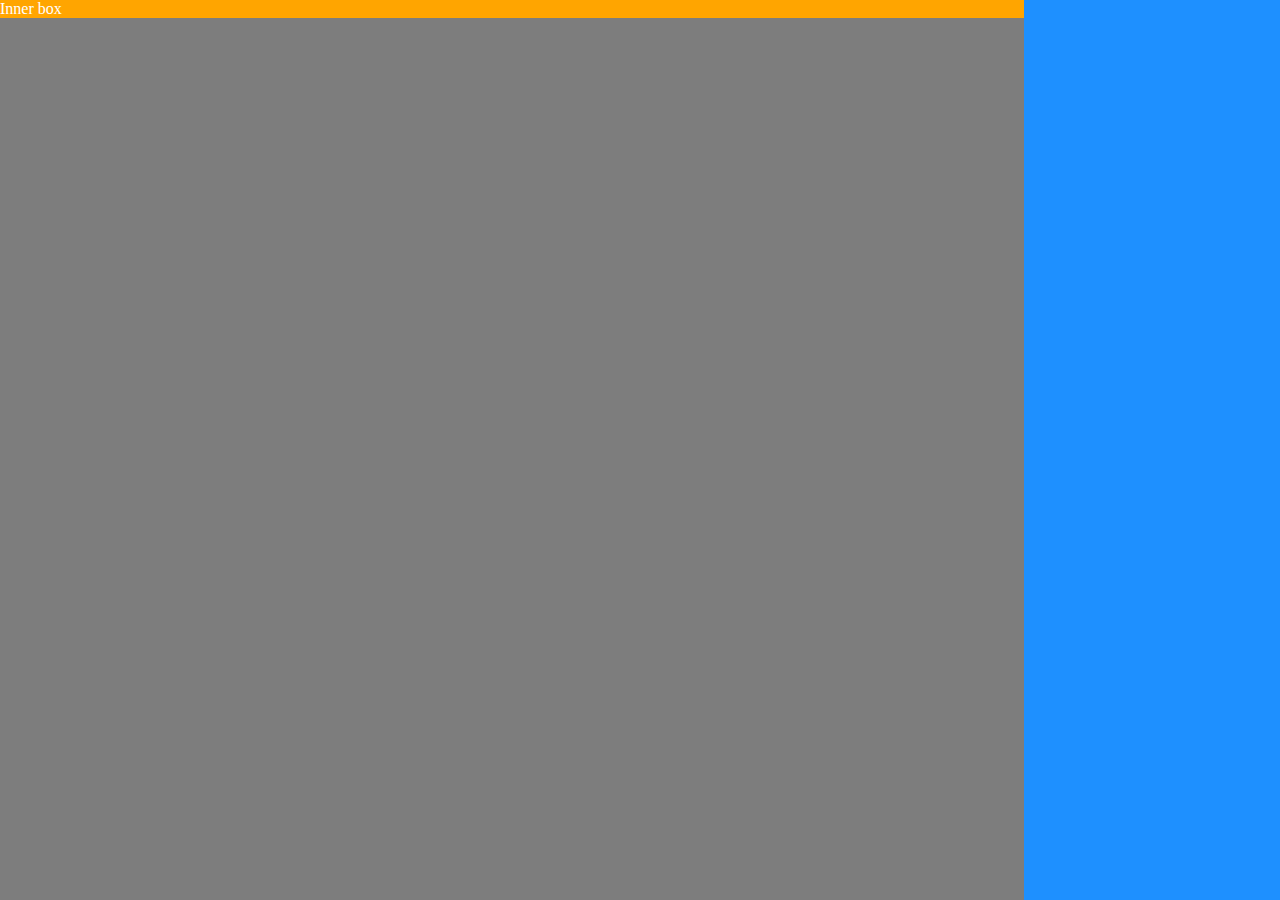
<file: index.html>
<!DOCTYPE html>
<html lang="en">

  <head>
    <meta charset="UTF-8" />
    <meta name="viewport" content="width=device-width, initial-scale=1.0" />
    <link rel="stylesheet" href="style.css" />

    <title>Viewport Units</title>
  </head>

  <body>


    <div class="box">
      <div class="inner">Inner box</div>
    </div>



  </body>

</html>
</file>
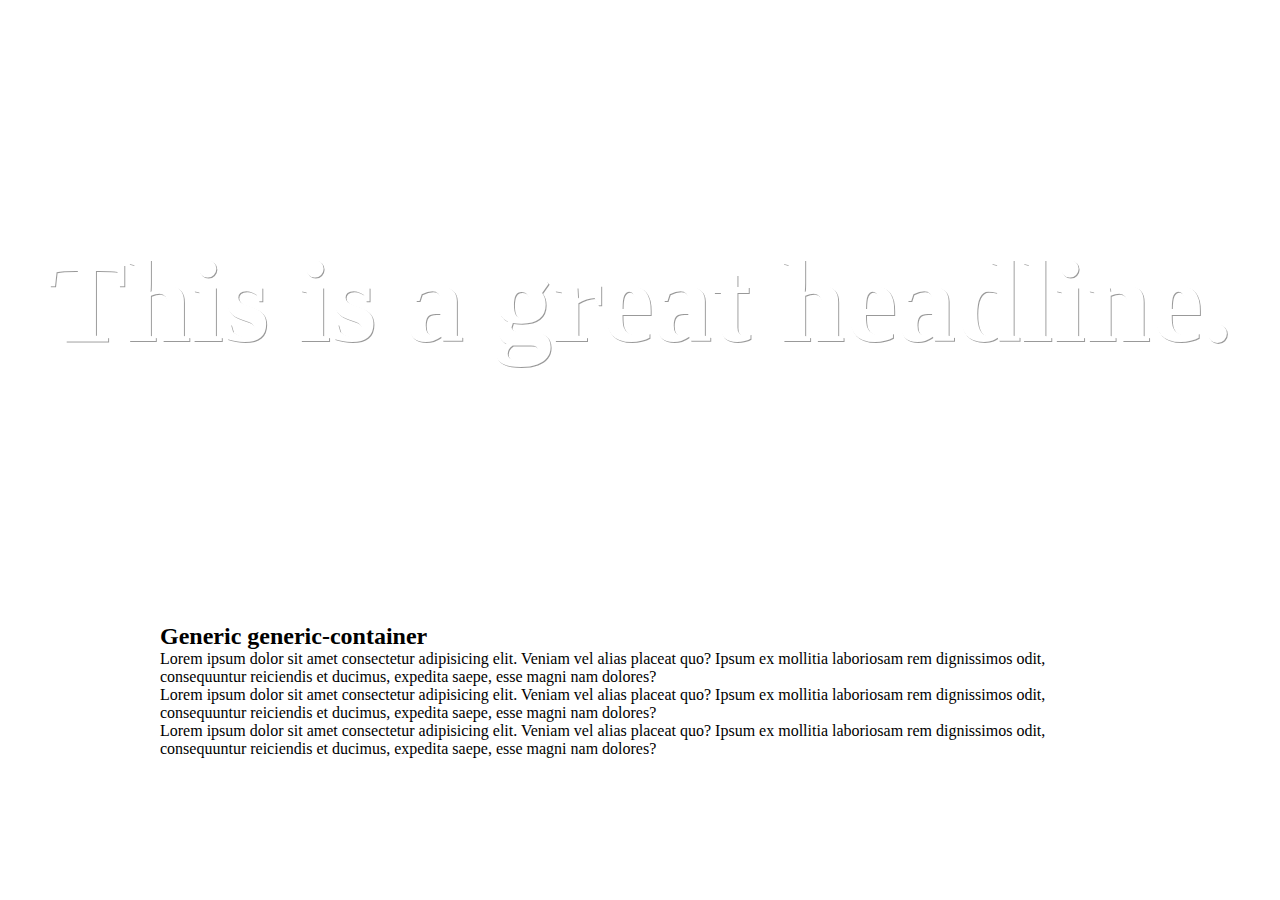
<file: viewport_units_for_typography.html>
<!DOCTYPE html>
<html lang="en">

  <head>
    <meta charset="UTF-8" />
    <meta name="viewport" content="width=device-width, initial-scale=1.0" />
    <link rel="stylesheet" href="main.css" />

    <title>Viewport Units for Responsive Font Sizing</title>
  </head>

  <body>


    <div class="hero-banner">
      <h1>This is a great headline.</h1>
    </div>

    <div class="generic-container">
      <h2>Generic generic-container</h2>
      <p>Lorem ipsum dolor sit amet consectetur adipisicing elit. Veniam vel alias placeat quo? Ipsum ex mollitia laboriosam rem dignissimos odit, consequuntur reiciendis et ducimus, expedita saepe, esse magni nam dolores?</p>
      <p>Lorem ipsum dolor sit amet consectetur adipisicing elit. Veniam vel alias placeat quo? Ipsum ex mollitia laboriosam rem dignissimos odit, consequuntur reiciendis et ducimus, expedita saepe, esse magni nam dolores?</p>
      <p>Lorem ipsum dolor sit amet consectetur adipisicing elit. Veniam vel alias placeat quo? Ipsum ex mollitia laboriosam rem dignissimos odit, consequuntur reiciendis et ducimus, expedita saepe, esse magni nam dolores?</p>
    </div>



  </body>

</html>
</file>
<file: style.css>
* {
  margin: 0;
  padding: 0;
  box-sizing: border-box;
}

html {
  min-height: 100%;
  background-color: dodgerblue;
}

.box {
  width: 80vw;
  height: 100vh;
  background-color: #7d7d7d;
  color: #fff;
}

.inner {
  width: 100%;
  background-color: orange;
}

/* Viewport units are always relative to the browser viewport */
/* % units are always relative to the parent container */
</file>
<file: main.css>
* {
  margin: 0;
  padding: 0;
  box-sizing: border-box;
}

html {
  min-height: 100%;
  background-color: #fff;
}

.hero-banner {
  background: url('https://images.pexels.com/photos/414331/pexels-photo-414331.jpeg?auto=compress&cs=tinysrgb&w=1260&h=750&dpr=1') no-repeat center center/cover;
  height: 67vh;

  display: flex;
  flex-flow: row nowrap;
  justify-content: center;
  align-items: center;
}

@media screen and (max-width: 600px){
  .hero-banner {
    height: 100vh;
  }
}

.hero-banner h1 {
  display: block;
  text-align: center;
  color: #fff;
  border-radius: 4em;
  text-shadow:  1px 1px 0 rgba(0, 0, 0, 0.4);
  font-size: 13vmin;
}

.generic-container {
  max-width: 960px;
  width: 80%;
  margin: 0 auto;
  padding: 20px 0;
}
</file>
